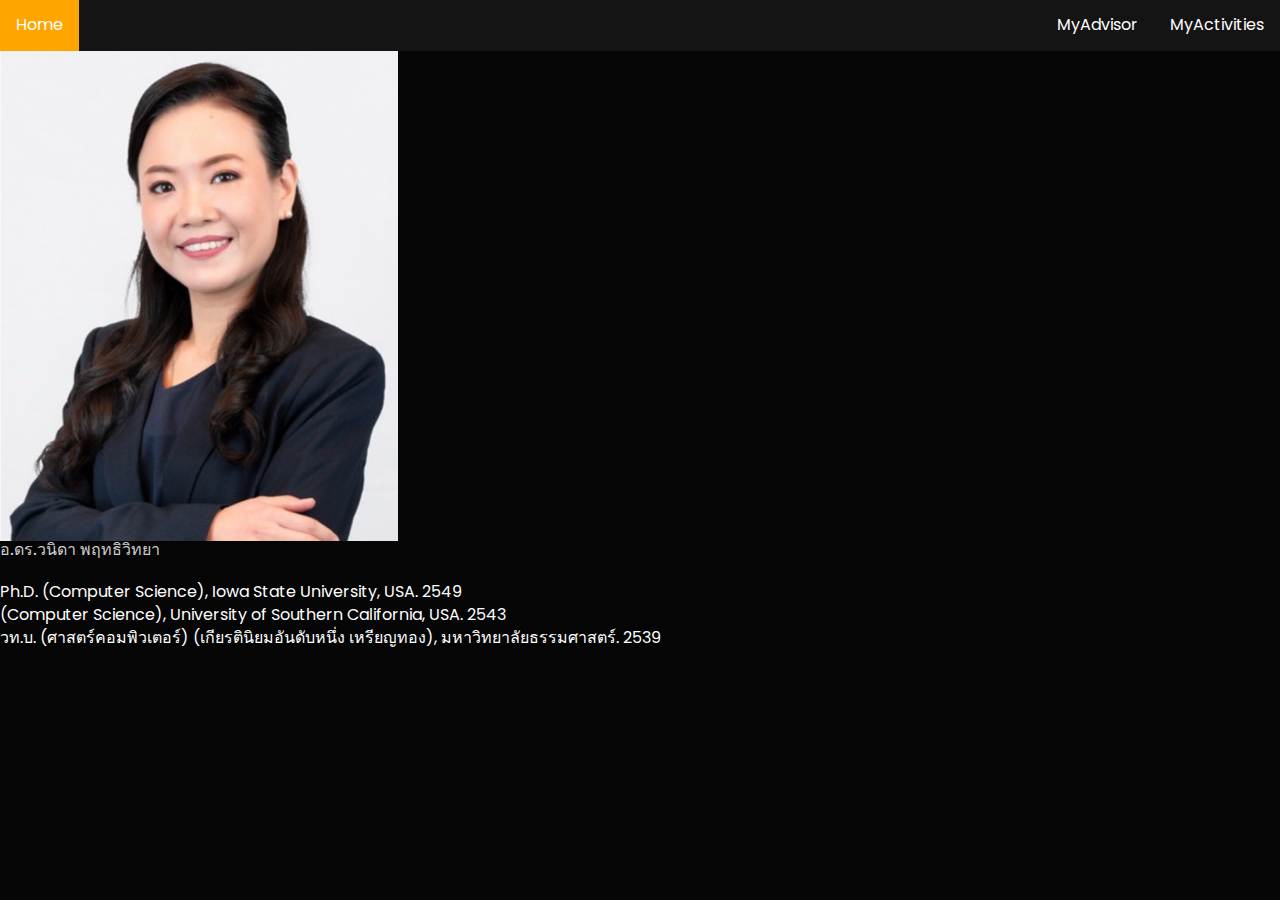
<file: html/myAdvisor.html>
<!DOCTYPE html>
<html lang="en">
<head>
    <meta charset="UTF-8">
    <meta name="viewport" content="width=device-width, initial-scale=1.0">
	<link href="https://fonts.googleapis.com/css?family=Poppins:100,200,300,400,500,600,700,800,900&amp;subset=devanagari,latin-ext" rel="stylesheet">
    <title>My CSTU Passport</title>
    <link rel="stylesheet" href="../css/css/font-awesome.min.css">
    <link rel="stylesheet" href="../css/css/bootstrap.min.css">
    <link rel="stylesheet" href="../css/css/style.css">
    <link rel="stylesheet" href="../css/css/responsive.css">
</head>
<body>
    <ul class="topnav">
        <li><a class="active" href="/index.html">Home</a></li>
        <li class="right"><a href="/html/myActivities.html">MyActivities</a></li>
        <li class="right"><a href="/html/myAdvisor.html">MyAdvisor</a></li>
    </ul>
    <img src="/image/images/adisor/t1.png">
    <h2> อ.ดร.วนิดา พฤทธิวิทยา</h2><br>	
    <li>Ph.D. (Computer Science), Iowa State University, USA. 2549</li> 
    <li>(Computer Science), University of Southern California, USA. 2543 </li>
    <li>วท.บ. (ศาสตร์คอมพิวเตอร์) (เกียรตินิยมอันดับหนึ่ง เหรียญทอง), มหาวิทยาลัยธรรมศาสตร์. 2539</li>
</body>
</file>
<file: css/css/style.css>
/*
		1.General css 
*/
*{
    padding: 0;
    margin: 0;
}

*{
	-webkit-box-sizing:border-box;
	-moz-box-sizing:border-box;
	-o-box-sizing:border-box;
	-ms-box-sizing:border-box;
	box-sizing:border-box;
}
body{
	font-family: 'Poppins', sans-serif;
	font-size:16px;
	color: #ffffff;
	background: #fff;
    max-width:1920px;
    margin:0 auto;
	overflow-x:hidden;
}

a,a:hover,a:active,a:focus {
	display:inline-block;
	text-decoration:none;
	color: #ffffff;
	font-size:16px;
	padding:0;
}
h1,h2,h3,h4,h5,h6 { 
	margin: 0;
	color:#cccccc;
    font-size: 16px;
	font-family: 'Poppins', sans-serif;
	text-transform: capitalize;
}
h7 {
	margin: 0;
	line-height:1.8;
	color:#cccccc;
	font-size:14px;
	font-family: 'Poppins', sans-serif;
}
img{border:none;max-width:100%; height:auto;}
ul{
	padding: 0;
    margin: 0 auto;
    list-style: none;
}
ul li {
    color:#cccccc;
	list-style: none;
	
}
select,input,textarea,button{box-shadow:none;outline:0!important;}
button {background: transparent;border: 0;}

html,body{
    height: 100%;
	position: relative;
}
[placeholder]:focus::-webkit-input-placeholder {
  -webkit-transition: opacity 0.3s 0.3s ease; 
  -moz-transition: opacity 0.3s 0.3s ease; 
  -ms-transition: opacity 0.3s 0.3s ease; 
  -o-transition: opacity 0.3s 0.3s ease; 
  transition: opacity 0.3s 0.3s ease; 
  opacity: 0;
}

.fix{position: relative;clear: both;}

/*
        1.  nav
*/
.body {margin: 0;}

ul.topnav {
  position: relative;
  top: 0;
  width: 100%;
  list-style-type: none;
  margin: 0;
  padding: 0;
  overflow: hidden;
  background-color: #141414;
}

ul.topnav li {float: left;}

ul.topnav li a {
  display: block;
  color: white;
  text-align: center;
  padding: 14px 16px;
  text-decoration: none;
}

ul.topnav li a:hover:not(.active) {background-color: #111;}

ul.topnav li a.active {background-color: #FFA500;}

ul.topnav li.right {float: right;}


/*
        2.  Welcome
*/
.welcome-hero{
    display: flex;
    align-items: center;
    justify-content: center;
    position:relative;
    background:url(./image/images/about/welcome-banner.jpg)no-repeat;
    background-size:cover;
    background-position: center;
    height:890px;
}


.welcome-hero:before{
    position:absolute;
    content: " ";
    top:0;
    left:0;
    background:rgba(0, 0, 0, 0);
    width:100%;
    height:100%;
}

/*.header-text-area*/
.header-text h2 {
    color: #ffffff;
    font-size: 54px;
    font-weight: 700;
    text-transform: uppercase;
    line-height: 1.5;
    
}
.header-text h2 span {
    color: #FFA500;
}
.header-text p {
    color: #fff;
    font-size: 20px;
    font-weight: 300;
    text-transform: uppercase;
    margin: 30px 0 60px;
    letter-spacing: 1px;
}
.header-text a {
    width: 200px;
    height: 60px;
    line-height: 60px;
    border-radius: 3px;
    text-transform: capitalize;
    color: #fff;
    background: #b636ff;
    border:1px solid #b636ff;
    box-shadow: 0 5px 20px rgba(0,0,0,.2);
    -webkit-transition: 0.3s linear; 
    -moz-transition: 0.3s linear; 
    -ms-transition: 0.3s linear; 
    -o-transition: 0.3s linear; 
    transition: 0.3s linear;
}
.header-text a:hover{ box-shadow: 0 5px 20px rgba(0,0,0,.4);background:#9f00ff;border: 1px solid #9f00ff;}
/*.header-text-area*/

/*
        3.  About
*/
.about {padding: 50px 0 100px;}
.about-content {padding-top: 100px;}
body{
    background-color: #050505;
    }
/*.single-about-txt*/
.section-heading i{
    color: #cccccc;
    font-size: 120%;
}
.single-about-txt li {
    font-size:18px;
    color: #cccccc;
    text-transform: initial;
    line-height: 1.8;
    text-align: left;
    
}

    
.section-heading {
    text-align: center;
}
.section-heading span{
    color: #FFA500;
    text-align: center;
}



/*.single-about-img */
.single-about-img{
    position: relative
}
.single-about-img:before {
    position:  absolute;
    top: 0;
    left:  0;
    width: 100%;
    height:  100%;
    
}
.single-about-img img {
    max-width: 900px;
    height: 746px;
}
.single-about-img-quote{
    width: auto;
    height: auto;
    margin: auto;
}
.single-about-txt-quote{
    text-align:center ;    
    padding:3% 0 0 0;
}
.about-list-icon{
    display: flex;
    justify-content: center;
    align-items: center;
    position: absolute;
    width: 100%;
    height: 90px;
}
/*.ab-list-icon */
.about-list-icon ul {
    display: flex;
}
.about-list-icon  ul li a {
    padding-right: 28px;
    cursor:pointer;
    color: #fff;
}
.about-list-icon ul li a {
    cursor: pointer;
    color: #fff;
    display: inline-block;
    border: 2px solid;
    margin-left: 20px;
    border-radius: 8px;
    width: 30px;
    height: 30px;
    line-height: 28px;
    text-align: center;
}
.about-list-icon ul li a i {
    margin-left: 6px;
}
/*.ab-list-icon */

/*.single-about-img */

/*
        4.  Education
*/

.education {
    background:  #050505;
    padding-top:  50px;
}
.education-horizontal-timeline {
    padding: 80px 0;
}

/*.education-horizontal-timeline*/
.education-horizontal-timeline .col-sm-4 {padding:0 2px;}

.single-horizontal-timeline .experience-time h3{text-transform: capitalize;color: #808080;}
.single-horizontal-timeline .experience-time h3 span{text-transform:lowercase;}
.single-horizontal-timeline .timeline-content h5 {margin: 15px 0;}
.single-horizontal-timeline p {color: #cccccc;max-width: 335px;}

/*.timeline-horizontal-border*/
.timeline-horizontal-border {
    display:  flex;
    align-items: center;
    padding: 26px 0 30px;
}
.timeline-horizontal-border i {
    font-size:  10px;
    color: #FFA500;
    margin-right:  5px;
}
span.single-timeline-horizontal {
    display:  inline-block;
    background: #cccccc;
    height:  1px;
    width: 380px;
}
span.single-timeline-horizontal.spacial-horizontal-line {width: 88px;}
/*.timeline-horizontal-border*/

/*.education-horizontal-timeline*/
.skills {
    
}
.skill-content{padding: 50px 0 80px;}
.single-skill-content{padding-top: 100px;}
.section-heading h2 {
    font-size: 24px;
    font-weight: 600;
    text-transform: uppercase;
    padding-bottom: 50px;
    border-bottom: 1px solid #FFA500;
}
/*
        5. My Favorite
*/
.myfavorite {
    padding:  50px 0 100px;
}

.myfavorite-content {padding-top: 100px;}

/* ---- .item ---- */
.isotope:after {
    content: '';
    display: block;
    clear: both;
}
.isotope .item {
    position:relative;
    overflow:hidden;
    margin-bottom: 30px;
}
/*.item img*/
.isotope .item img{
    width:100%;
    height:100%;
    -webkit-transition: .5s;
    -moz-transition: .5s;
    -ms-transition: .5s;
    -o-transition: .5s;
    transition: .5s;
}
.isotope .item:hover  img{
    -webkit-transform:scale(1.5);
    -moz-transform:scale(1.5);
    -ms-transform:scale(1.5);
    -o-transform:scale(1.5);
    transform:scale(1.5);
}/*.item img*/

/*.isotope-overlay*/
.isotope-overlay{
    position:absolute;
    height:100%;
    width:100%;
    background:#ffa600a2;
    display:flex;
    align-items:center;
    text-transform: uppercase;
    justify-content:center;
    flex-direction:row;
    -webkit-transform:scale(0);
    -moz-transform:scale(0);
    -ms-transform:scale(0);
    -o-transform:scale(0);
    transform:scale(0);
    -webkit-transition: .5s;
    -moz-transition: .5s;
    -ms-transition: .5s;
    -o-transition: .5s;
    transition: .5s;
}
.isotope-overlay a {
    display: inline-block;
    color: #000000;
    font-size: 14px;
    text-align: center;
}
.isotope .item:hover .isotope-overlay{
    -webkit-transform:scale(1);
    -moz-transform:scale(1);
    -ms-transform:scale(1);
    -o-transform:scale(1);
    transform:scale(1);
    top:0;
}
</file>
<file: css/css/responsive.css>
@media screen and (max-width:1920px){
	.welcome-hero {height: 768px;}
	.single-about-img img {max-width: 100%}
	.single-about-img:before,.about-list-icon{width: 100%;}
	.timeline-content span>i, .experience-time span>i {left: -15.5%;}
}

@media screen and (max-width:1440px){
	.welcome-hero {height: 768px;}
	.single-about-img img {max-width: 100%}
	.single-about-img:before,.about-list-icon{width: 100%;}
	.timeline-content span>i, .experience-time span>i {left: -15.5%;}
}

@media screen and (max-width:1200px){
	.welcome-hero {height: 768px;}
	.single-about-img img {max-width: 100%}
	.single-about-img:before,.about-list-icon{width: 100%;}
	.timeline-content span>i, .experience-time span>i {left: -15.5%;}

}/*desktop*/

@media screen and (max-width:768px){
	.single-about-img img {width: 300px; height: auto; align-items: right;}
	.welcome-hero {height: 500px;}
	.experience-time span>i,.timeline-content span>i,.main-timeline:before {display: none;}
	.experience-time, .timeline-content {margin-left: 0;}
	.isotope .item {max-width: 350px;margin: 0 auto 30px;}
	.single-profile {max-width: 350px; margin: 30px auto;border: 0;}
	.profile-border{border: 0;}
	.single-horizontal-timeline {max-width: 350px;margin: 30px auto;}
	.single-about-txt li {text-align: center;}
	.single-about-txt-quote br {display: none;}
	
}/*tablets*/

@media screen and (max-width:576px){
	ul.topnav li.right, 
  	ul.topnav li {float: none;}
	.single-about-img img {width: 300px; height: auto; align-items: center;}
	.welcome-hero {height: 500px;}
	.experience-time span>i,.timeline-content span>i,.main-timeline:before {display: none;}
	.experience-time, .timeline-content {margin-left: 0;}
	.isotope .item {max-width: 350px;margin: 0 auto 30px;}
	.single-profile {max-width: 350px; margin: 30px auto; border: 0;}
	.profile-border{border: 0;}
	.single-horizontal-timeline {max-width: 350px; margin:auto;}
	.single-about-add-info /*none*/
	.single-about-txt br {display: none;}
	.single-about-txt li {text-align: center;}
	.header-text video {width: 100%;height: auto;}
	.experience-time h3 {text-align: left;}
	.experience-time p {text-align: left;}
}/*phone*/
</file>
